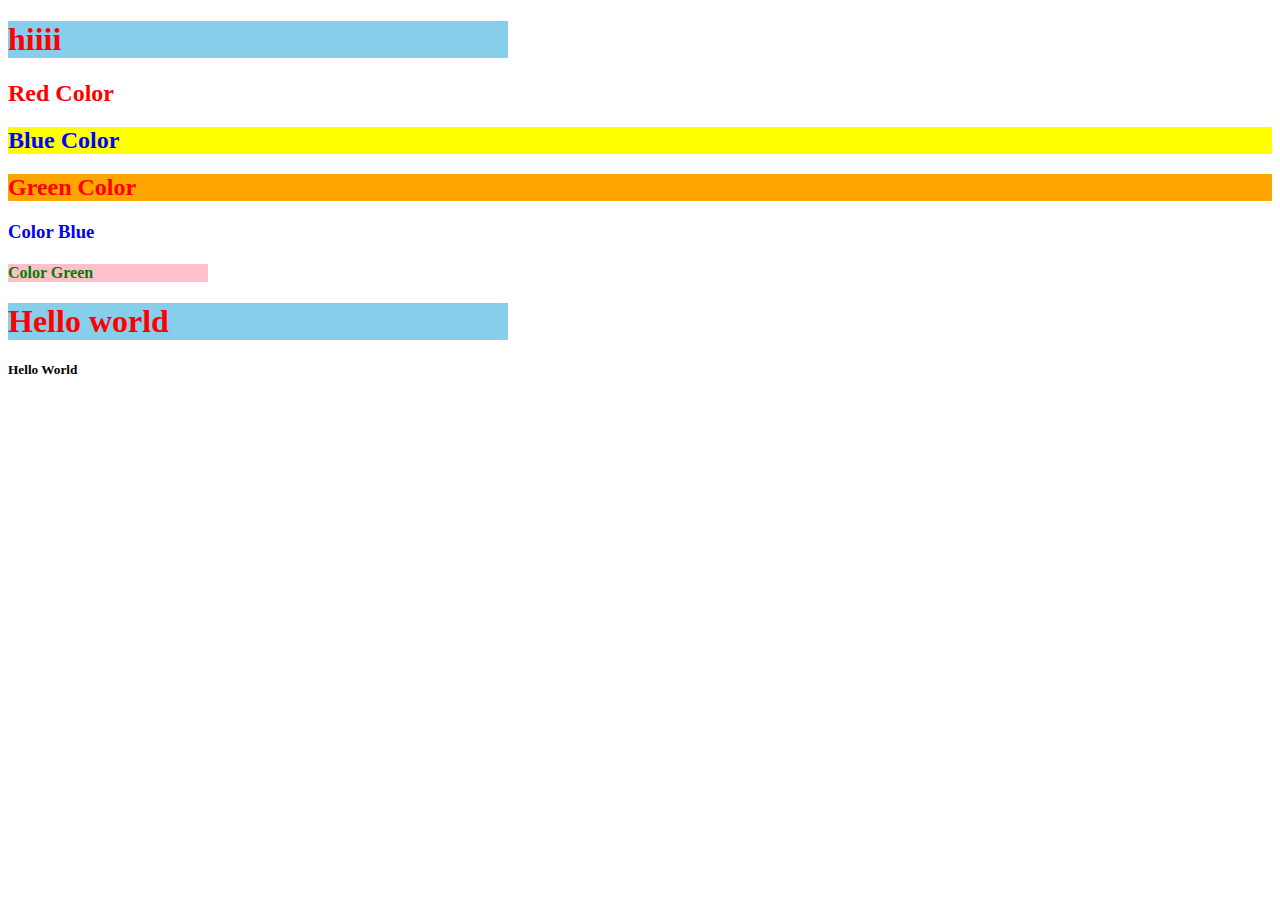
<file: css/sample.html>
<!DOCTYPE html>
<html>
<head>
	<title>CSS Styles</title>
	<style type="text/css">
		h1{
			background: skyblue;
			color: red;
			width: 500px;

		}
	</style>
	<link rel="stylesheet" type="text/css" href="style1.css">
</head>
<body>
	<h1>hiiii</h1>
	<h2 style="color: red"> Red Color</h2>
	<h2 class="a">Blue Color</h2>
	<h2 class="b">Green Color</h2>
	<h3>Color Blue</h3>
	<h4>Color Green</h4>
	<div>
		<h1>Hello world</h1>
		<h5>Hello World</h5>
	</div>
</body>
</html>
</file>
<file: css/style1.css>
h3{

	color: blue;

}
h4{
	background: pink;
	color: green;
	width: 200px;
}

.a{

	background: yellow;
	color: blue;
}
.b{

	background-color: orange;
	color: red;
}
</file>
